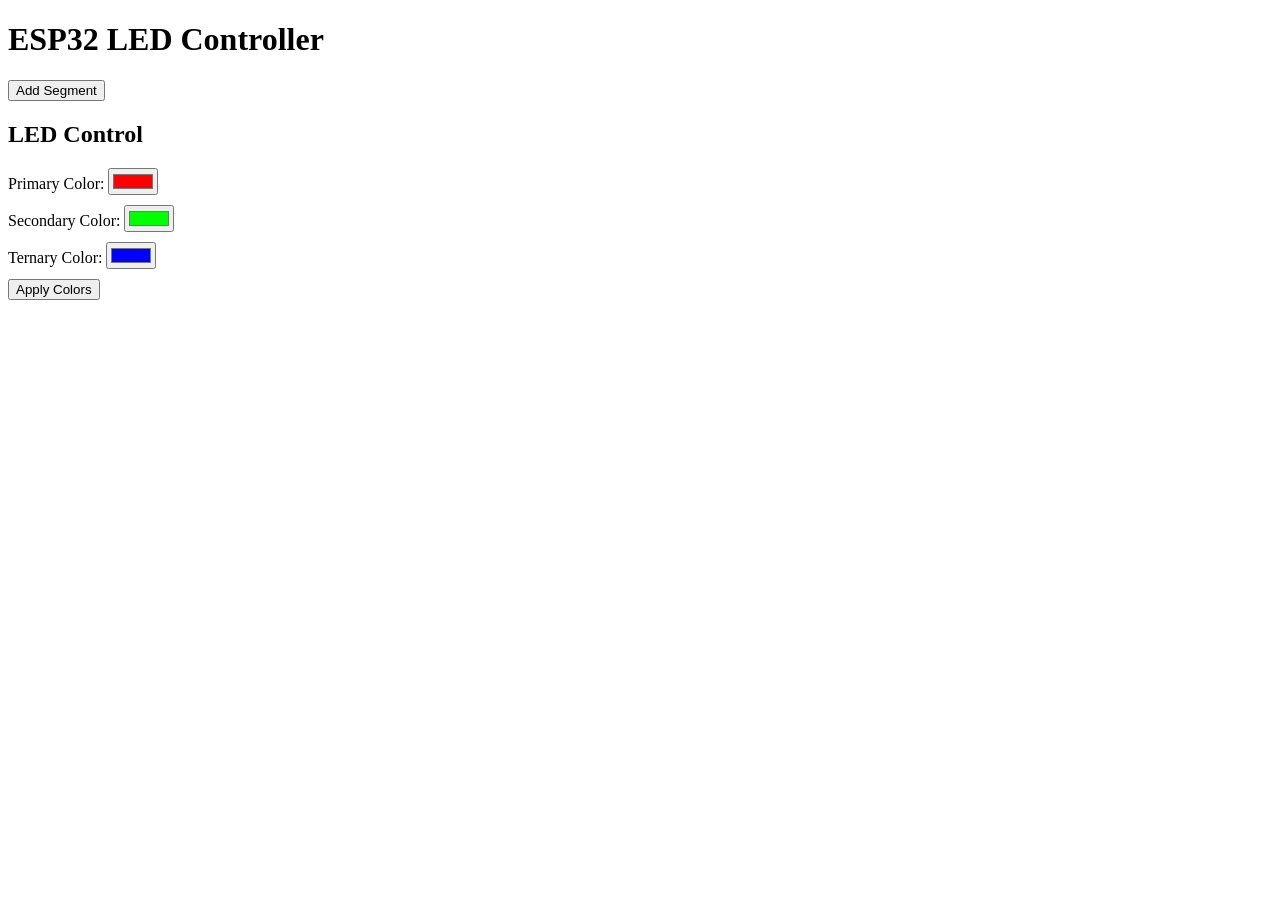
<file: Firmware-Development/led-websocket-server/data/index1.html>
<!DOCTYPE HTML>
<html>

<head>
    <title>ESP32 LED Controller</title>
    <meta name="viewport" content="width=device-width, initial-scale=1">
    <link rel="icon" href="data:,">
    <style>
        /* Add some basic styling for demonstration purposes */
        .segment-tile {
            border: 1px solid #ccc;
            padding: 10px;
            margin: 10px;
        }

        /* Add styling for the input and select elements */
        input, select {
            margin-bottom: 10px;
        }
    </style>
</head>

<body>
    <div class="topnav">
        <h1>ESP32 LED Controller</h1>
    </div>

    <!-- Button to add a new segment -->
    <button id="addSegmentButton">Add Segment</button>

    <div class="content">
        <div class="card">
            <h2>LED Control</h2>
            <label for="primaryColorPicker">Primary Color:</label>
            <input type="color" id="primaryColorPicker" value="#ff0000"><br>

            <label for="secondaryColorPicker">Secondary Color:</label>
            <input type="color" id="secondaryColorPicker" value="#00ff00"><br>

            <label for="ternaryColorPicker">Ternary Color:</label>
            <input type="color" id="ternaryColorPicker" value="#0000ff"><br>

            <button id="applyColors" class="button">Apply Colors</button>
        </div>
    </div>
    <script>
        var gateway = `ws://${window.location.hostname}/ws`;
        var websocket;
        var segmentCounter = -1; // Counter for segment IDs

        window.addEventListener('load', onLoad);

        function initWebSocket() {
            console.log('Trying to open a WebSocket connection...');
            websocket = new WebSocket(gateway);
            websocket.onopen = onOpen;
            websocket.onclose = onClose;
            websocket.onmessage = onMessage;
        }

        function onOpen(event) {
            console.log('Connection opened');
        }

        function onClose(event) {
            console.log('Connection closed');
            setTimeout(initWebSocket, 2000);
        }

        function onMessage(event) {
            // Handle incoming messages from ESP32
            console.log(event.data);
            // You can customize the handling of messages based on your needs
        }

        function onLoad(event) {
            initWebSocket();
            initColorPickers();
        }

        function initColorPickers() {
            var primaryColorPicker = document.getElementById('primaryColorPicker');
            var secondaryColorPicker = document.getElementById('secondaryColorPicker');
            var ternaryColorPicker = document.getElementById('ternaryColorPicker');
            var applyColorsButton = document.getElementById('applyColors');

            applyColorsButton.addEventListener('click', function () {
                var primaryColor = primaryColorPicker.value;
                var secondaryColor = secondaryColorPicker.value;
                var ternaryColor = ternaryColorPicker.value;

                sendColors(primaryColor, secondaryColor, ternaryColor);
            });
        }

        function sendColors(primary, secondary, ternary) {
            var colorsData = {
                "seg": {
                    "col": [
                        hexToRgb(primary),
                        hexToRgb(secondary),
                        hexToRgb(ternary)
                    ]
                },
                "v": true,
                "time": Date.now()
            };

            var colorsJSON = JSON.stringify(colorsData);
            websocket.send(colorsJSON);
        }

        function hexToRgb(hex) {
            // Convert a hex color to an RGB array
            var bigint = parseInt(hex.slice(1), 16);
            var r = (bigint >> 16) & 255;
            var g = (bigint >> 8) & 255;
            var b = bigint & 255;
            return [r, g, b, 0];
        }

        // Function to create a new segment tile with start and stop options
        function createSegmentTile() {
            // Increment the segment counter to get a unique ID
            segmentCounter++;

            // Create a new div element for the tile
            var segmentTile = document.createElement('div');
            segmentTile.className = 'segment-tile';

            // Create input element for segment name
            var nameInput = document.createElement('input');
            nameInput.type = 'text';
            nameInput.placeholder = 'Segment Name';

            // Create input elements for start and stop values
            var startInput = document.createElement('input');
            startInput.type = 'number';
            startInput.placeholder = 'Start';

            // Create a checkbox for selecting the segment
            var selectCheckbox = document.createElement('input');
            selectCheckbox.type = 'checkbox';
            selectCheckbox.checked = false; // Initially not selected

            var stopInput = document.createElement('input');
            stopInput.type = 'number';
            stopInput.placeholder = 'Stop';

            // Create a "Create Segment" button
            var createSegmentButton = document.createElement('button');
            createSegmentButton.textContent = 'Create Segment';

            // Add an event listener to the button to handle segment creation
            createSegmentButton.addEventListener('click', function() {
                // Extract values from the inputs
                var segmentName = nameInput.value;
                var startValue = parseInt(startInput.value, 10);
                var stopValue = parseInt(stopInput.value, 10);

                // Create the JSON object
                var segmentData = {
                    "seg": {
                        "id": segmentCounter, // Use the unique segment ID
                        "n": segmentName,
                        "start": startValue,
                        "stop": stopValue
                    },
                    "v": true,
                    "time": Date.now()
                };

                // Log or send the JSON object as needed
                // console.log(segmentJson);
                var segmentJSON = JSON.stringify(segmentData);
                websocket.send(segmentJSON);
            });

            // Append the input elements and button to the tile
            segmentTile.appendChild(nameInput);
            segmentTile.appendChild(startInput);
            segmentTile.appendChild(stopInput);
            segmentTile.appendChild(createSegmentButton);

            // Append the tile to the body or any other parent element
            document.body.appendChild(segmentTile);
        }

        // Add an event listener to the "Add Segment" button
        document.getElementById('addSegmentButton').addEventListener('click', function() {
            // Call the function to create a new segment tile
            createSegmentTile();
        });
    </script>
</body>

</html>
</file>
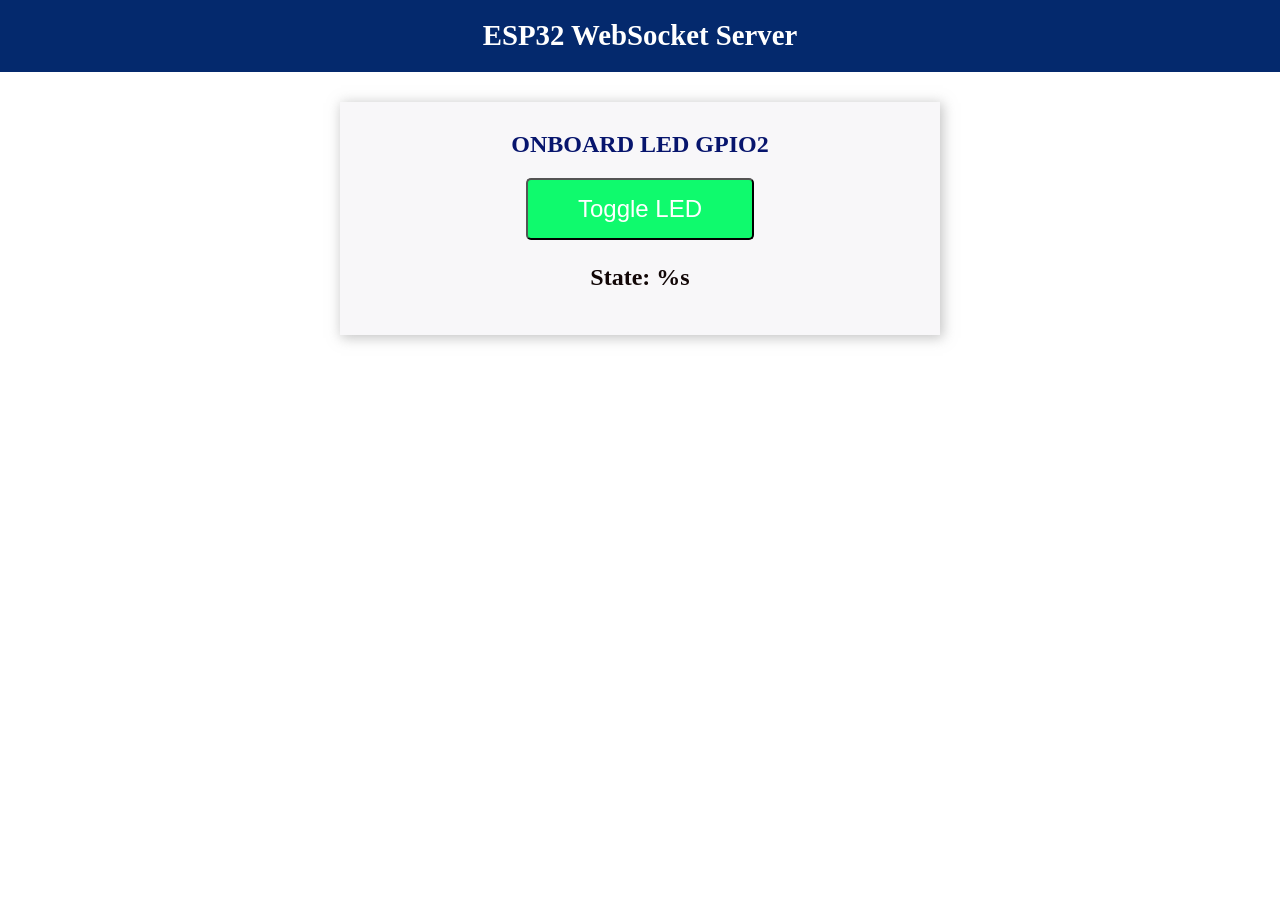
<file: Firmware-Development/led-websocket-server/data/orignal_html.html>
<!DOCTYPE HTML>
<html>

<head>
    <title>ESP32 Web Server</title>
    <meta name="viewport" content="width=device-width, initial-scale=1">
    <link rel="icon" href="data:,">
    <style>
        html {
            font-family: New Times Roman;
            text-align: center;
        }

        h1 {
            font-size: 1.8rem;
            color: white;
        }

        h2 {
            font-size: 1.5rem;
            font-weight: bold;
            color: #07156d;
        }

        .card {
            background-color: #F8F7F9;
            ;
            box-shadow: 2px 2px 12px 1px rgba(140, 140, 140, .5);
            padding-top: 10px;
            padding-bottom: 20px;
        }

        .topnav {
            overflow: hidden;
            background-color: #04296d;
        }

        body {
            margin: 0;
        }

        .content {
            padding: 30px;
            max-width: 600px;
            margin: 0 auto;
        }

        .button {
            padding: 15px 50px;
            font-size: 24px;
            text-align: center;
            outline: none;
            color: #fff;
            background-color: #0ffa6d; //green
            border: #0ffa6d;
            border-radius: 5px;
            -webkit-touch-callout: none;
            -webkit-user-select: none;
            -khtml-user-select: none;
            -moz-user-select: none;
            -ms-user-select: none;
            user-select: none;
            -webkit-tap-highlight-color: rgba(0, 0, 0, 0);
        }

        .button:active {
            background-color: #fa0f0f;
            transform: translateY(2px);
        }

        .state {
            font-size: 1.5rem;
            color: #120707;
            font-weight: bold;
        }
    </style>
    <title>ESP32 Web Server</title>
    <meta name="viewport" content="width=device-width, initial-scale=1">
    <link rel="icon" href="data:,">
</head>

<body>
    <div class="topnav">
        <h1>ESP32 WebSocket Server</h1>
    </div>
    <div class="content">
        <div class="card">
            <h2>ONBOARD LED GPIO2</h2>
            <p><button id="button" class="button">Toggle LED</button></p>
            <p class="state">State: <span id="state">%s</span></p>
        </div>
    </div>
    </div>
    <script>
        var gateway = `ws://${window.location.hostname}/ws`;
        var websocket;
        window.addEventListener('load', onLoad);
        function initWebSocket() {
            console.log('Trying to open a WebSocket connection...');
            websocket = new WebSocket(gateway);
            websocket.onopen = onOpen;
            websocket.onclose = onClose;
            websocket.onmessage = onMessage; // <-- add this line
        }
        function onOpen(event) {
            console.log('Connection opened');
        }
        function onClose(event) {
            console.log('Connection closed');
            setTimeout(initWebSocket, 2000);
        }
        function onMessage(event) {
            var state;
            console.log(event.data);
            if (event.data == "1") {
                state = "ON";
            }
            else {
                state = "OFF";
            }
            document.getElementById('state').innerHTML = state;
        }
        function onLoad(event) {
            initWebSocket();
            initButton();
        }
        function initButton() {
            document.getElementById('button').addEventListener('click', toggle);
        }
        function toggle() {
            websocket.send('toggle');
        }
    </script>
</body>

</html>
</file>
